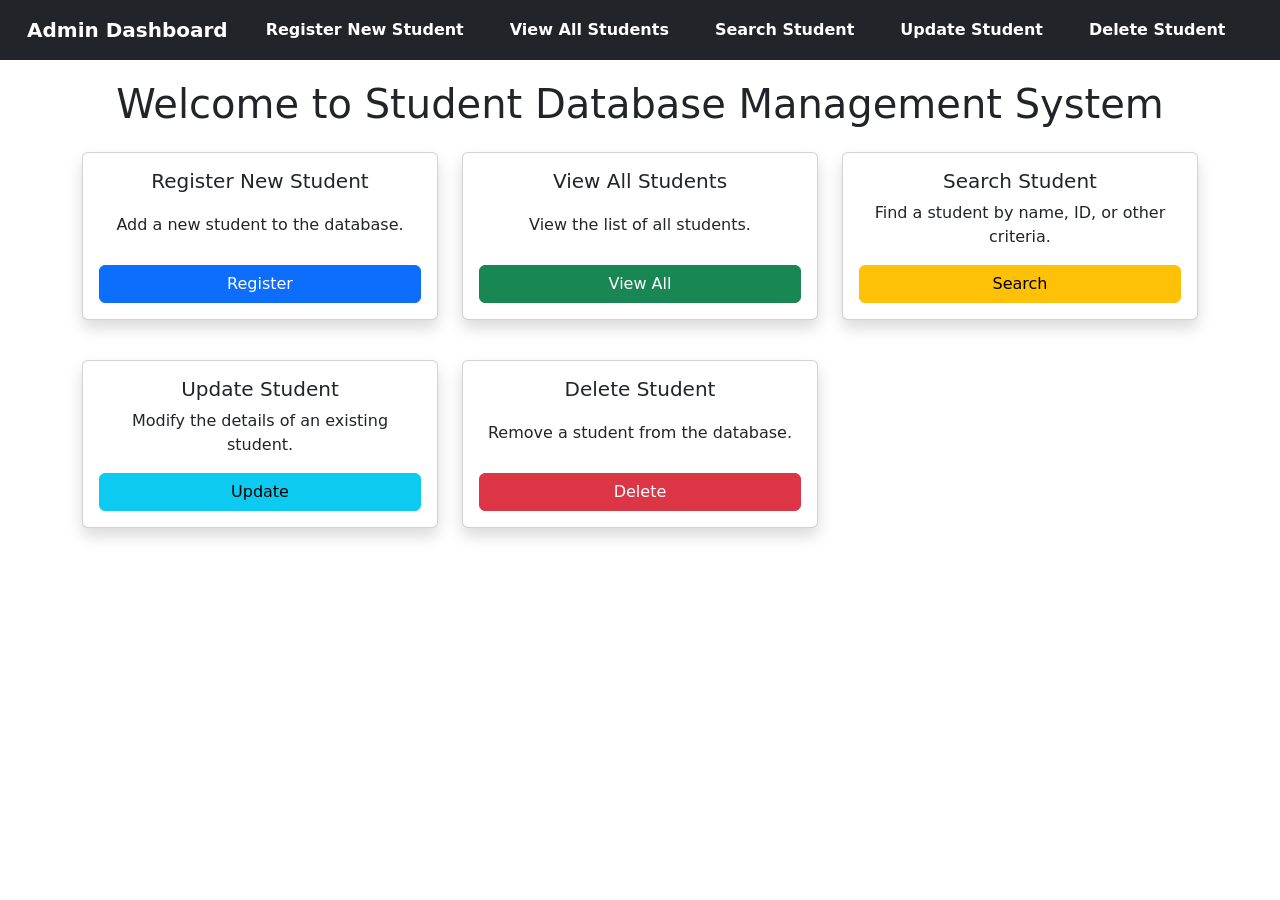
<file: src/main/resources/templates/index.html>
<!DOCTYPE html>
<html lang="en">
<head>
    <meta charset="UTF-8">
    <meta name="viewport" content="width=device-width, initial-scale=1.0">
    <title>Admin Dashboard</title>

    <!-- Bootstrap 5 CDN -->
    <link href="https://cdn.jsdelivr.net/npm/bootstrap@5.3.0/dist/css/bootstrap.min.css" rel="stylesheet">

    <style>
        /* Ensure the navbar is fixed and does not move */
        .navbar {
            position: fixed;
            top: 0;
            width: 100%;
            z-index: 1000;
        }

        /* Add margin-top to container so content is not hidden under navbar */
        .content {
            margin-top: 80px;
        }

        /* Ensure all cards have the same height */
        .card {
            height: 100%;
        }

        /* Make sure the card body content is aligned properly */
        .card-body {
            display: flex;
            flex-direction: column;
            justify-content: space-between;
        }
		.navbar {
		           position: fixed;
		           top: 0;
		           width: 100%;
		           background: #343a40;
		           padding: 10px 0;
		           z-index: 1000;
		       }

		       .navbar a {
		           color: white;
		           text-decoration: none;
		           margin: 0 15px;
		           font-weight: bold;
		       }

		       .navbar a.active {
		           color: #ffcc00;
		       }
    </style>
</head>
<body>

    <!-- Fixed Navbar -->
    	<nav class="navbar navbar-expand-lg navbar-dark bg-dark">
		        <div class="container-fluid">
		            <a class="navbar-brand" href="/">Admin Dashboard</a>
		            <button class="navbar-toggler" type="button" data-bs-toggle="collapse" data-bs-target="#navbarNav" aria-controls="navbarNav" aria-expanded="false" aria-label="Toggle navigation">
		                <span class="navbar-toggler-icon"></span>
		            </button>
		            <div class="collapse navbar-collapse" id="navbarNav">
		                <ul class="navbar-nav">
		                    <li class="nav-item"><a href="/registerPage" class="nav-link">Register New Student</a></li>
		                    <li class="nav-item"><a href="/fetchAll" class="nav-link">View All Students</a></li>
		                    <li class="nav-item"><a href="/searchPage" class="nav-link">Search Student</a></li>
		                    <li class="nav-item"><a href="/updatePage" class="nav-link">Update Student</a></li>
		                    <li class="nav-item"><a href="/deletePage" class="nav-link">Delete Student</a></li>
		                </ul>
		            </div>
		        </div>
		    </nav>

    <!-- Main Content -->
    <div class="container content text-center">
        <h1 class="mt-4 mb-4">Welcome to Student Database Management System</h1>
        
        <div class="row row-cols-1 row-cols-md-3 g-4">
            <div class="col">
                <div class="card shadow">
                    <div class="card-body">
                        <h5 class="card-title">Register New Student</h5>
                        <p class="card-text">Add a new student to the database.</p>
                        <a href="/registerPage" class="btn btn-primary">Register</a>
                    </div>
                </div>
            </div>
            
            <div class="col">
                <div class="card shadow">
                    <div class="card-body">
                        <h5 class="card-title">View All Students</h5>
                        <p class="card-text">View the list of all students.</p>
                        <a href="/fetchAll" class="btn btn-success">View All</a>
                    </div>
                </div>
            </div>

            <div class="col">
                <div class="card shadow">
                    <div class="card-body">
                        <h5 class="card-title">Search Student</h5>
                        <p class="card-text">Find a student by name, ID, or other criteria.</p>
                        <a href="/searchPage" class="btn btn-warning">Search</a>
                    </div>
                </div>
            </div>
        </div>

        <div class="row row-cols-1 row-cols-md-3 g-4 mt-3">
            <div class="col">
                <div class="card shadow">
                    <div class="card-body">
                        <h5 class="card-title">Update Student</h5>
                        <p class="card-text">Modify the details of an existing student.</p>
                        <a href="/updatePage" class="btn btn-info">Update</a>
                    </div>
                </div>
            </div>

            <div class="col">
                <div class="card shadow">
                    <div class="card-body">
                        <h5 class="card-title">Delete Student</h5>
                        <p class="card-text">Remove a student from the database.</p>
                        <a href="/deletePage" class="btn btn-danger">Delete</a>
                    </div>
                </div>
            </div>
        </div>
    </div>

    <!-- Bootstrap 5 JS Bundle -->
    <script src="https://cdn.jsdelivr.net/npm/bootstrap@5.3.0/dist/js/bootstrap.bundle.min.js"></script>

</body>
</html>
</file>
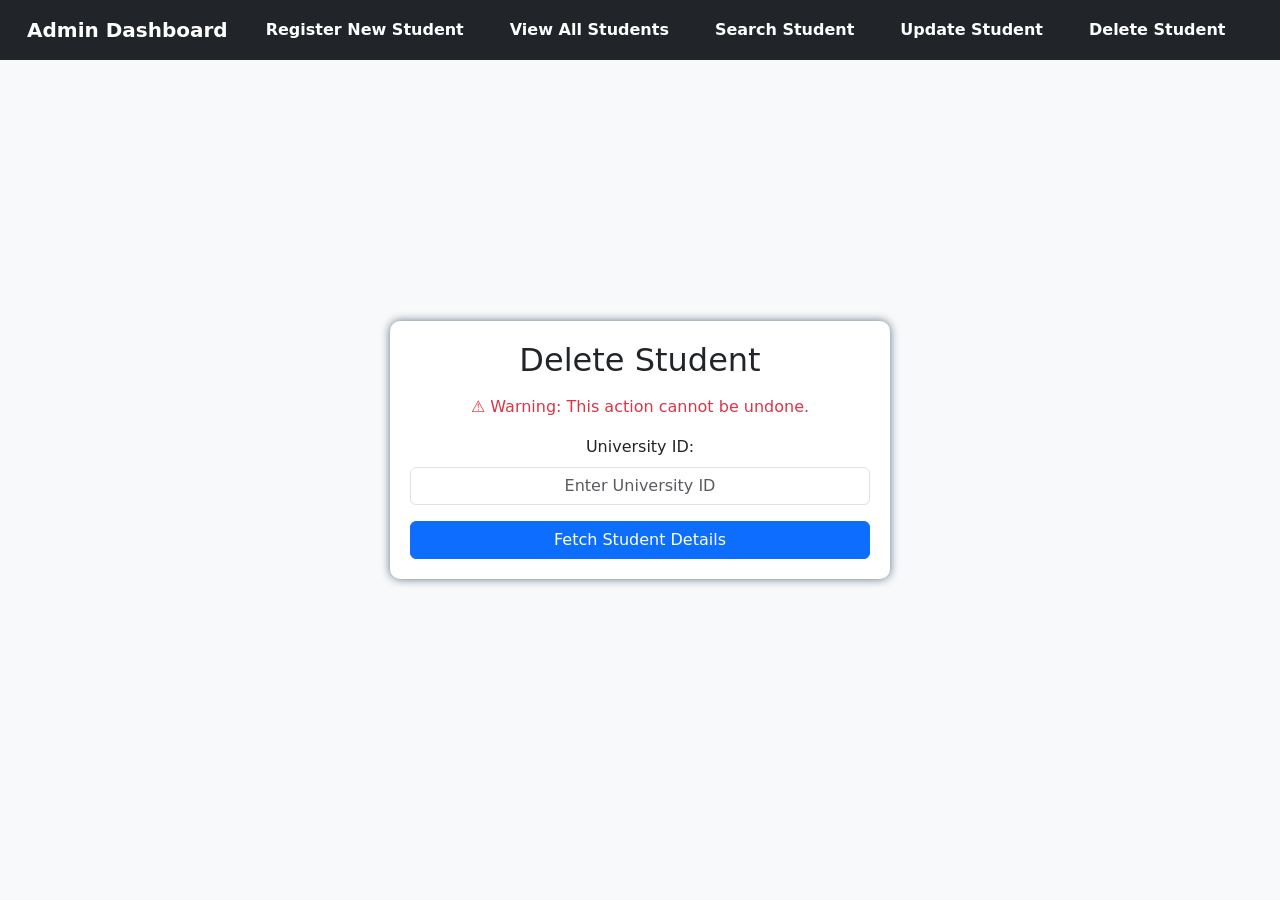
<file: src/main/resources/templates/deleteStudent.html>
<!DOCTYPE html>
<html lang="en">
<head>
    <meta charset="UTF-8">
    <meta name="viewport" content="width=device-width, initial-scale=1.0">
    <title>Delete Student</title>
    <link href="https://cdn.jsdelivr.net/npm/bootstrap@5.3.2/dist/css/bootstrap.min.css" rel="stylesheet">
    <style>
        body {
            display: flex;
            align-items: center;
            justify-content: center;
            height: 100vh;
            background-color: #f8f9fa;
        }
        .container {
            max-width: 500px;
            padding: 20px;
            background: white;
            border-radius: 10px;
            box-shadow: 0 0 10px #5C7285;
            text-align: center;
        }
        .card {
            margin-top: 20px;
            display: none; /* Initially hidden */
        }
		
		/* Navbar Styling */
		        .navbar {
		            position: fixed;
		            top: 0;
		            width: 100%;
		            background: #343a40;
		            padding: 10px 0;
		            z-index: 1000;
		        }

		        .navbar a {
		            color: white;
		            text-decoration: none;
		            margin: 0 15px;
		            font-weight: bold;
		        }

		        .navbar a.active {
		            color: #ffcc00;
		        }
    </style>
</head>
<body>
	
	<!-- Navbar -->
		<nav class="navbar navbar-expand-lg navbar-dark bg-dark">
		        <div class="container-fluid">
		            <a class="navbar-brand" href="/">Admin Dashboard</a>
		            <button class="navbar-toggler" type="button" data-bs-toggle="collapse" data-bs-target="#navbarNav" aria-controls="navbarNav" aria-expanded="false" aria-label="Toggle navigation">
		                <span class="navbar-toggler-icon"></span>
		            </button>
		            <div class="collapse navbar-collapse" id="navbarNav">
		                <ul class="navbar-nav">
		                    
		                    <li class="nav-item"><a href="/registerPage" class="nav-link">Register New Student</a></li>
		                    <li class="nav-item"><a href="/fetchAll" class="nav-link">View All Students</a></li>
		                    <li class="nav-item"><a href="/searchPage" class="nav-link">Search Student</a></li>
		                    <li class="nav-item"><a href="/updatePage" class="nav-link">Update Student</a></li>
		                    <li class="nav-item"><a href="/deletePage" class="nav-link">Delete Student</a></li>
		                </ul>
		            </div>
		        </div>
		    </nav>

    <div class="container">
        <h2 class="mb-3">Delete Student</h2>
        <p class="text-danger">⚠️ Warning: This action cannot be undone.</p>

        <form id="deleteForm">
            <div class="mb-3">
                <label for="univIdDelete" class="form-label">University ID:</label>
                <input type="text" id="univIdDelete" class="form-control text-center" placeholder="Enter University ID" required>
            </div>
            <button type="button" id="fetchStudentBtn" class="btn btn-primary w-100">Fetch Student Details</button>
        </form>

        <!-- Student Details Card -->
        <div id="studentDetails" class="card mt-3">
            <div class="card-body">
                <h5 class="card-title" id="studentName"></h5>
                <p class="card-text"><strong>Email:</strong> <span id="studentEmail"></span></p>
                <p class="card-text"><strong>Branch:</strong> <span id="studentBranch"></span></p>
                <p class="card-text"><strong>Year of Passout:</strong> <span id="studentYop"></span></p>
                <button type="button" id="deleteBtn" class="btn btn-danger w-100" data-bs-toggle="modal" data-bs-target="#confirmModal">Delete</button>
            </div>
        </div>
    </div>

    <!-- Confirmation Modal -->
    <div class="modal fade" id="confirmModal" tabindex="-1">
        <div class="modal-dialog">
            <div class="modal-content">
                <div class="modal-header">
                    <h5 class="modal-title">Confirm Deletion</h5>
                    <button type="button" class="btn-close" data-bs-dismiss="modal"></button>
                </div>
                <div class="modal-body">Are you sure you want to delete this student? This action cannot be undone.</div>
                <div class="modal-footer">
                    <button type="button" class="btn btn-secondary" data-bs-dismiss="modal">Cancel</button>
                    <button type="button" id="confirmDeleteBtn" class="btn btn-danger">Delete</button>
                </div>
            </div>
        </div>
    </div>
	<!-- "Student Not Found" Modal -->
	<div class="modal fade" id="errorModal" tabindex="-1">
	    <div class="modal-dialog">
	        <div class="modal-content">
	            <div class="modal-header bg-danger text-white">
	                <h5 class="modal-title">Error</h5>
	                <button type="button" class="btn-close" data-bs-dismiss="modal"></button>
	            </div>
	            <div class="modal-body text-center">
	                ❌ <strong>Student Not Found!</strong> Please enter a valid University ID.
	            </div>
	            <div class="modal-footer">
	                <button type="button" class="btn btn-secondary" data-bs-dismiss="modal">OK</button>
	            </div>
	        </div>
	    </div>
	</div>

    <script src="https://cdn.jsdelivr.net/npm/bootstrap@5.3.2/dist/js/bootstrap.bundle.min.js"></script>
	<script>
	    document.getElementById("fetchStudentBtn").addEventListener("click", function () {
	        const univId = document.getElementById("univIdDelete").value.trim();
	        const studentDetails = document.getElementById("studentDetails");

	        // Hide previous student details
	        studentDetails.style.display = "none";

	        if (!univId) {
	            showErrorModal("⚠️ Please enter a valid University ID.");
	            return;
	        }

	        fetch(`/search?univId=${univId}`, { method: 'POST' })
	            .then(response => {
	                if (!response.ok) {
	                    throw new Error("Student not found.");
	                }
	                return response.json();
	            })
	            .then(data => {
	                if (data.univId) {
	                    document.getElementById("studentName").textContent = data.name;
	                    document.getElementById("studentEmail").textContent = data.email;
	                    document.getElementById("studentBranch").textContent = data.branch;
	                    document.getElementById("studentYop").textContent = data.yop;
	                    studentDetails.style.display = "block";
	                } else {
	                    throw new Error("Student not found.");
	                }
	            })
	            .catch(error => {
	                showErrorModal("❌ Student Not Found! Please enter a valid University ID.");
	            });
	    });

	    function showErrorModal(message) {
	        const modalBody = document.querySelector("#errorModal .modal-body");
	        modalBody.innerHTML = message;
	        let errorModal = new bootstrap.Modal(document.getElementById('errorModal'));
	        errorModal.show();
	    }
	</script>
</body>
</html>
</file>
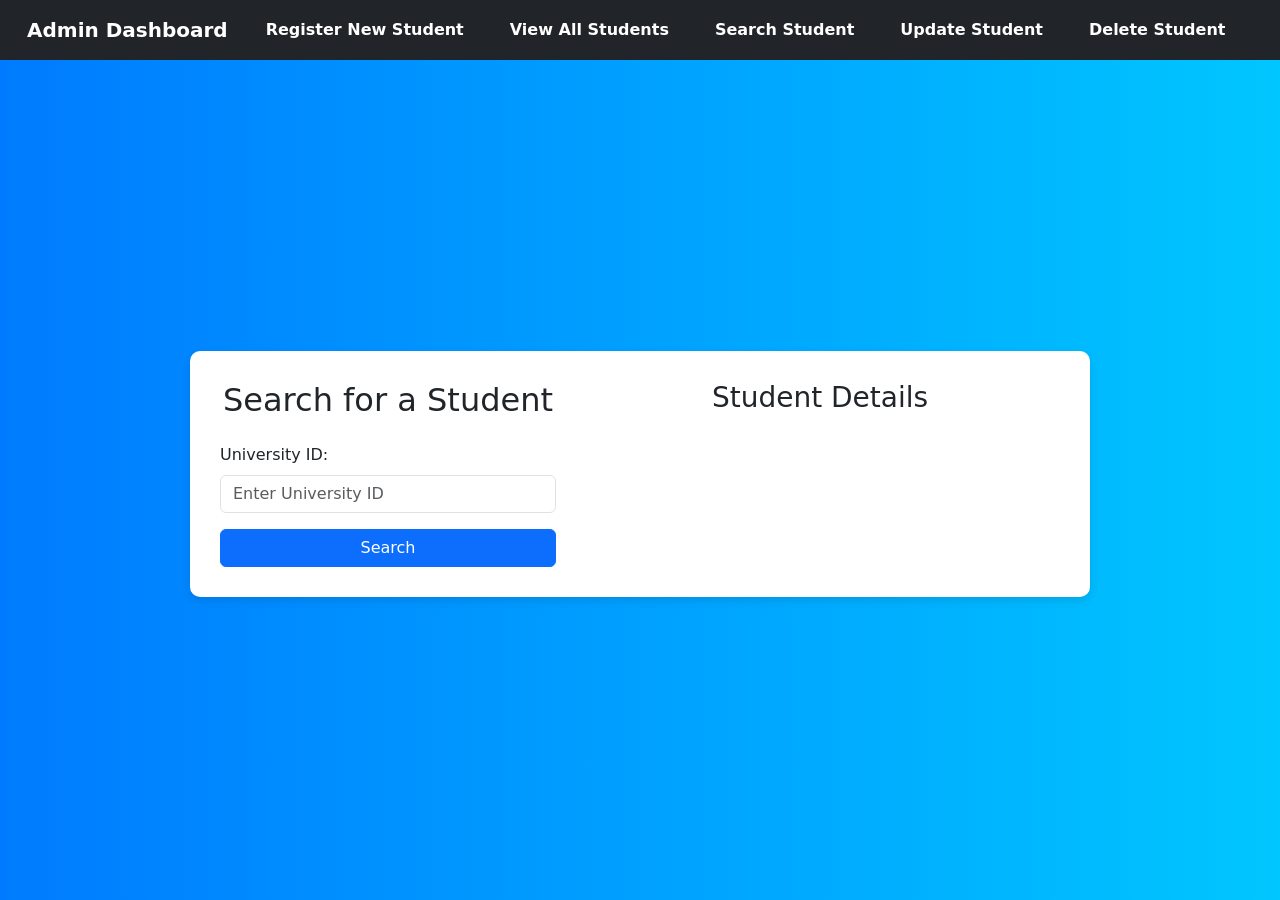
<file: src/main/resources/templates/searchStudent.html>
<!DOCTYPE html>
<html lang="en">
<head>
    <meta charset="UTF-8">
    <meta name="viewport" content="width=device-width, initial-scale=1.0">
    <title>Search Student</title>

    <!-- Bootstrap 5 CSS -->
    <link href="https://cdn.jsdelivr.net/npm/bootstrap@5.3.0/dist/css/bootstrap.min.css" rel="stylesheet">
    
    <style>
        body {
            background: linear-gradient(to right, #007bff, #00c6ff);
            min-height: 100vh;
            display: flex;
            flex-direction: column;
            justify-content: center;
            align-items: center;
        }

        .container {
            background: #ffffff;
            padding: 30px;
            border-radius: 10px;
            box-shadow: 0 4px 10px rgba(0, 0, 0, 0.1);
            max-width: 900px;
        }

        .navbar {
            position: fixed;
            top: 0;
            width: 100%;
            background: #343a40;
            padding: 10px 0;
            z-index: 1000;
        }

        .navbar a {
            color: white;
            text-decoration: none;
            margin: 0 15px;
            font-weight: bold;
        }

        .navbar a.active {
            color: #ffcc00;
        }

        .student-card {
            display: none;
            max-width: 600px;
            margin: 20px auto;
            box-shadow: 0 4px 8px rgba(0, 0, 0, 0.2);
            transition: 0.3s;
            border-radius: 10px;
        }

        .card-body {
            text-align: justify; /* Justify the text */
        }

        .univ-id {
            color: green; /* University ID color */
        }
    </style>
</head>
<body>

    <!-- Navbar -->
    <nav class="navbar navbar-expand-lg navbar-dark bg-dark">
        <div class="container-fluid">
            <a class="navbar-brand" href="/">Admin Dashboard</a>
            <button class="navbar-toggler" type="button" data-bs-toggle="collapse" data-bs-target="#navbarNav" aria-controls="navbarNav" aria-expanded="false" aria-label="Toggle navigation">
                <span class="navbar-toggler-icon"></span>
            </button>
            <div class="collapse navbar-collapse" id="navbarNav">
                <ul class="navbar-nav">
                   
                    <li class="nav-item"><a href="/registerPage" class="nav-link">Register New Student</a></li>
                    <li class="nav-item"><a href="/fetchAll" class="nav-link">View All Students</a></li>
                    <li class="nav-item"><a href="/searchPage" class="nav-link active">Search Student</a></li>
                    <li class="nav-item"><a href="/updatePage" class="nav-link">Update Student</a></li>
                    <li class="nav-item"><a href="/deletePage" class="nav-link">Delete Student</a></li>
                </ul>
            </div>
        </div>
    </nav>

    <!-- Search Form and Result Display -->
    <div class="container mt-5">
        <div class="row">
            <!-- Search Form -->
            <div class="col-md-5">
                <h2 class="text-center mb-4">Search for a Student</h2>
                <form id="searchForm">
                    <div class="mb-3">
                        <label for="univIdSearch" class="form-label">University ID:</label>
                        <input type="text" id="univIdSearch" name="univId" class="form-control" placeholder="Enter University ID" required>
                    </div>
                    <div class="text-center">
                        <button type="submit" class="btn btn-primary w-100">Search</button>
                    </div>
                </form>
            </div>

            <!-- Search Result (Initially Hidden) -->
            <div class="col-md-7">
                <h3 class="text-center">Student Details</h3>
                <div id="studentCard" class="card student-card">
                    <div class="card-body text-center">
                        <h5 class="card-title" id="resName"></h5>
                        <h6 class="card-subtitle mb-2 text-muted univ-id" id="resUnivId"></h6>
                        <p class="card-text"><strong>Email:</strong> <span id="resEmail"></span></p>
                        <p class="card-text"><strong>Branch:</strong> <span id="resBranch"></span></p>
                        <p class="card-text"><strong>Address:</strong> <span id="resAddress"></span></p>
                    </div>
                </div>
            </div>
        </div>
    </div>

    <!-- Bootstrap 5 JS & jQuery -->
    <script src="https://cdn.jsdelivr.net/npm/bootstrap@5.3.0/dist/js/bootstrap.bundle.min.js"></script>
    <script src="https://code.jquery.com/jquery-3.6.0.min.js"></script>

    <script>
        $(document).ready(function() {
            $("#searchForm").submit(function(event) {
                event.preventDefault(); // Prevent normal form submission

                // Clear previous result and hide the card
                $("#studentCard").hide();
                $("#resName").text('');
                $("#resUnivId").text('');
                $("#resEmail").text('');
                $("#resBranch").text('');
                $("#resAddress").text('');

                var formData = $(this).serialize(); // Serialize form data

                console.log('Form Data:', formData); // Debugging log

                $.post("/search", formData, function(response) {
                    console.log('Response:', response); // Log response for debugging
                    if (response) {
                        console.log("Student found!"); // Debugging log
                        $("#studentCard").show(); // Show the student card
                        $("#resName").text(response.name);
                        $("#resUnivId").text("University ID: " + response.univId);
                        $("#resEmail").text(response.email);
                        $("#resBranch").text(response.branch);
                        $("#resAddress").text(response.address);
                    } else {
                        alert("Student not found.");
                    }
                }).fail(function() {
                    alert("Error: Could not fetch student details.");
                    console.error("AJAX call failed"); // Debugging log
                });
            });
        });
    </script>

</body>
</html>
</file>
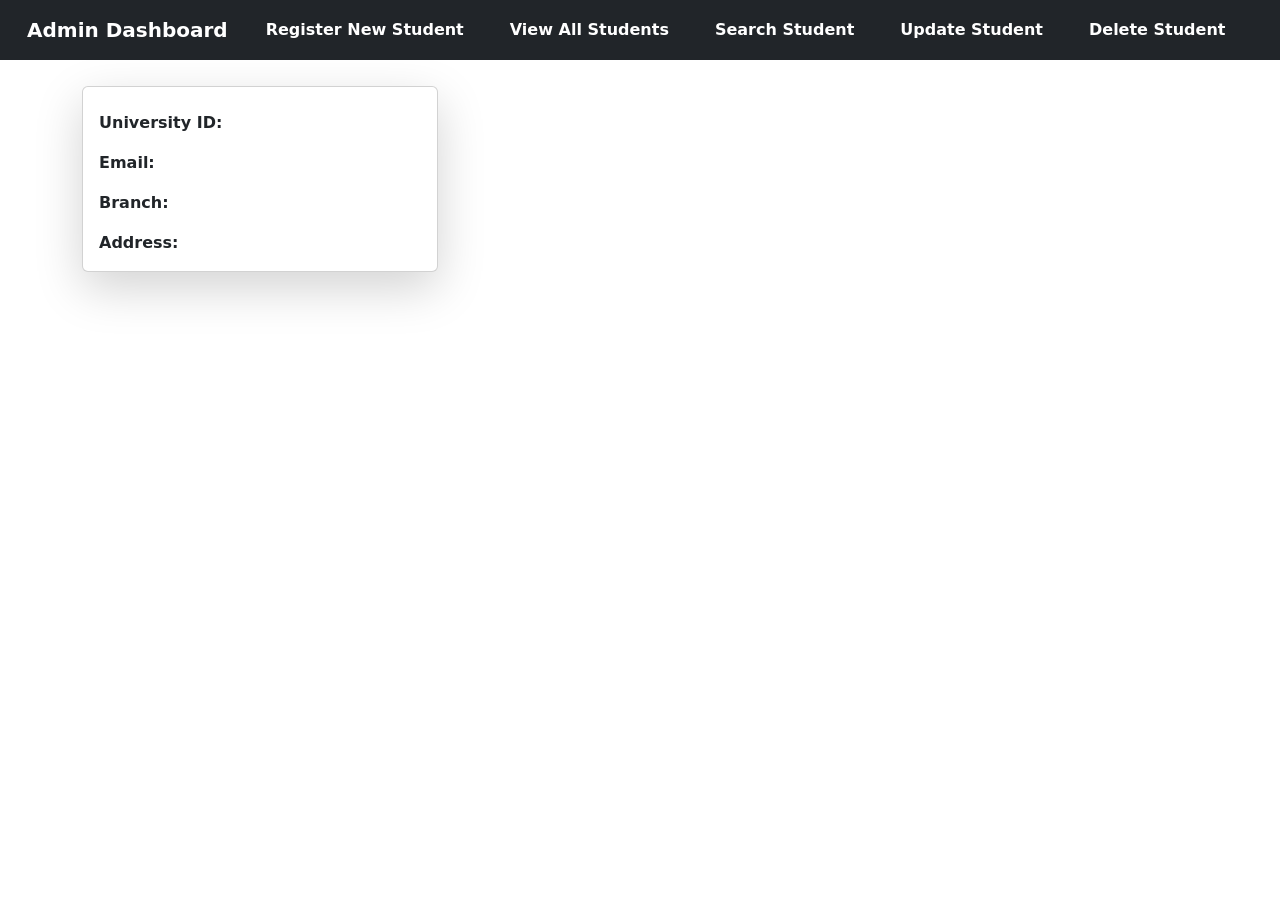
<file: src/main/resources/templates/studentList.html>
<!DOCTYPE html>
<html lang="en">
<head>
    <meta charset="UTF-8">
    <meta name="viewport" content="width=device-width, initial-scale=1.0">
    <title>Student List</title>
    <link href="https://cdn.jsdelivr.net/npm/bootstrap@5.3.0/dist/css/bootstrap.min.css" rel="stylesheet">
	<style>
		.navbar {
		           position: fixed;
		           top: 0;
		           width: 100%;
		           background: #343a40;
		           padding: 10px 0;
		           z-index: 1000;
		       }

		       .navbar a {
		           color: white;
		           text-decoration: none;
		           margin: 0 15px;
		           font-weight: bold;
		       }

		       .navbar a.active {
		           color: #ffcc00;
		       }
	</style>
</head>
<body>
    <!-- Navbar -->
	<nav class="navbar navbar-expand-lg navbar-dark bg-dark">
		        <div class="container-fluid">
		            <a class="navbar-brand" href="/">Admin Dashboard</a>
		            <button class="navbar-toggler" type="button" data-bs-toggle="collapse" data-bs-target="#navbarNav" aria-controls="navbarNav" aria-expanded="false" aria-label="Toggle navigation">
		                <span class="navbar-toggler-icon"></span>
		            </button>
		            <div class="collapse navbar-collapse" id="navbarNav">
		                <ul class="navbar-nav">
		                    
		                    <li class="nav-item"><a href="/registerPage" class="nav-link">Register New Student</a></li>
		                    <li class="nav-item"><a href="/fetchAll" class="nav-link">View All Students</a></li>
		                    <li class="nav-item"><a href="/searchPage" class="nav-link">Search Student</a></li>
		                    <li class="nav-item"><a href="/updatePage" class="nav-link">Update Student</a></li>
		                    <li class="nav-item"><a href="/deletePage" class="nav-link">Delete Student</a></li>
		                </ul>
		            </div>
		        </div>
		    </nav>

    <!-- Student List Section -->
    <div class="container mt-4">
        <h2 class="text-center mb-4">Student List</h2>
        <div class="row">
            <!-- Loop through student list and display each student as a Bootstrap card -->
            <div class="col-md-4 mb-4" th:each="student : ${stList}">
                <div class="card shadow-lg">
                    <div class="card-body">
                        <h5 class="card-title text-primary" th:text="${student.name}"></h5>
                        <p class="card-text"><strong>University ID:</strong> <span th:text="${student.univId}"></span></p>
                        <p class="card-text"><strong>Email:</strong> <span th:text="${student.email}"></span></p>
                        <p class="card-text"><strong>Branch:</strong> <span th:text="${student.branch}"></span></p>
                        <p class="card-text"><strong>Address:</strong> <span th:text="${student.address}"></span></p>
                    </div>
                </div>
            </div>
        </div>
    </div>

    <!-- Bootstrap JS -->
    <script src="https://cdn.jsdelivr.net/npm/bootstrap@5.3.0/dist/js/bootstrap.bundle.min.js"></script>
</body>
</html>
</file>
